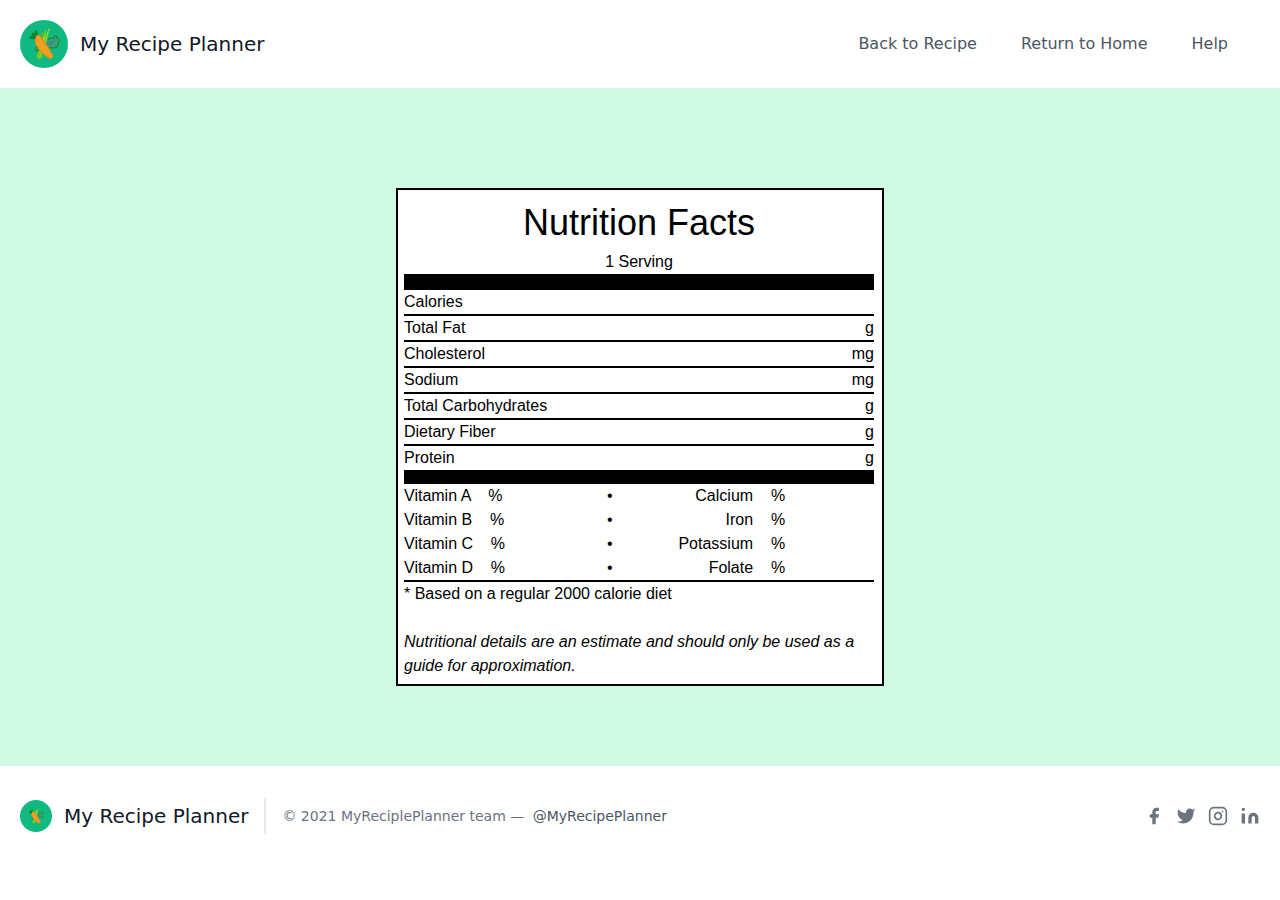
<file: page3.html>
<!DOCTYPE html>
<html lang="en">
    <head>
        <meta charset="UTF-8">
        <meta http-equiv="X-UA-Compatible" content="IE=edge">
        <meta name="viewport" content="width=device-width, initial-scale=1.0">
        <link rel="stylesheet" href="./assets/css/page3.css" />
        <link rel="stylesheet" href="./assets/css/styles.css" />
        <title>Nutrition Facts</title>
    </head>

    <body>
        <header class="text-gray-600 body-font">
      <div class="container mx-auto flex flex-wrap p-5 flex-col md:flex-row items-center">
        <a class="flex title-font font-medium items-center text-gray-900 mb-4 md:mb-0">
          <img src="assets/project1-logo.png" class="w-12 h-12 text-white p-2 bg-green-500 rounded-full" viewBox="0 0 24 24">
          <span class="ml-3 text-xl">My Recipe Planner
          </span>
        </a>
        <nav class="md:ml-auto flex flex-wrap items-center text-base justify-center">
          <a class="px-3 py-2 mr-5 rounded hover:text-gray-900 hover:bg-green-400" id="recipe-btn">Back to Recipe</a>
          <a class="px-3 py-2 mr-5 rounded hover:text-gray-900 hover:bg-green-400" id="home-btn">Return to Home</a>
          <a class="px-3 py-2 mr-5 rounded hover:text-gray-900 hover:bg-green-400">Help</a>
        </nav>
      </div>
    </header>
        
        <div class="container flex flex-row justify-center mx-auto bg-green-100">
            <!-- js-provided nutrition facts -->
            <div id="error-modal" class="modal">

              <!-- Modal content -->
              <div class="modal-content">
                <span class="close">&times;</span>
                <p>No Nutrition Information Found</p>
                <button class="error-button"><a href="page2.html">Return to Recipe</a></button>
              </div>
            
            </div>

            <div class="p-20">
              <div class="text-center pb-5">
              <h1><span class="text-4xl mb-5 recipe-name"></span></h1>
              </div>
            <div id="nutritionfacts">
                <table width="470" cellspacing="0" cellpadding="0">
                  <tbody>
                    <tr>
                      <td align="center" class="header">Nutrition Facts</td>
                    </tr>
                    <tr>
                      <td>
                        <div class="serving">
                            1 Serving
                        </div>
                      </td>
                    </tr>
                    <tr style="height: 14px">
                      <td bgcolor="#000000"></td>
                    </tr>
                    <tr>
                      <td style="font-size: 14pt">
                        
                      </td>
                    </tr>
                    <tr>
                      <td>
                        <div class="line">
                            <div class="label">Calories
                            </div>
                            <div class="dv">
                                <span class="calories" id="calories"> 
                                </span>
                            </div>
                        </div>
                      </td>
                    </tr>
                    
                    <tr>
                      <td>
                        <div class="line">
                            <div class="label">Total Fat 
                            </div>
                            <div class="dv">
                                <span class="fat" id="fat"> g
                                </span>
                            </div>
                        </div>
                      </td>
                    </tr>

                    <tr>
                      <td>
                        <div class="line">
                          <div class="label">Cholesterol</div> 
                          <div class="dv">
                              <span id="cholesterol"> mg</span>
                          </div>
                        </div>
                      </td>
                    </tr>

                    <tr>
                      <td>
                        <div class="line">
                          <div class="label">Sodium
                          </div>
                          <div class="dv">
                              <span id="sodium"> mg</span>
                          </div>
                        </div>
                      </td>
                    </tr>

                    <tr>
                      <td>
                        <div class="line">
                          <div class="label">Total Carbohydrates
                          </div>
                          <div class="dv">
                              <span id="carbohydrates"> g</span>
                          </div>
                        </div>
                      </td>
                    </tr>

                    <tr>
                      <td class="indent">
                        <div class="line">
                          <div class="labellight">Dietary Fiber
                          </div>
                          <div class="dv">
                              <span id="fiber"> g</span>
                          </div>
                        </div>
                      </td>
                    </tr>

                    <tr>
                      <td>
                        <div class="line">
                            <div class="label">Protein 
                            </div>
                            <div class="dv">
                                <span id="protein"> g</span>
                            </div>
                        </div>
                      </td>
                    </tr>

                    <tr style="height: 14px">
                      <td bgcolor="#000000"></td>
                    </tr>
                    <tr>
                      <td>
                        <table cellspacing="0" cellpadding="0" border="0" class="vitamins">
                          <tbody>
                            <tr>
                              <td>Vitamin A &nbsp;&nbsp; <span id="vitamin-a"></span> %</td>
                              <td align="center">•</td>
                              <td align="right">Calcium &nbsp;&nbsp;
                                  <span id="calcium"></span> %</td>
                            </tr>
                            <tr>
                              <td>Vitamin B &nbsp;&nbsp; <span id="vitamin-b"></span> %</td>
                              <td align="center">•</td>
                              <td align="right">Iron &nbsp;&nbsp; <span id="iron"></span> %</td>
                            </tr>
                            <tr>
                              <td>Vitamin C &nbsp;&nbsp; <span id="vitamin-c"></span> %</td>
                              <td align="center">•</td>
                              <td align="right">Potassium &nbsp;&nbsp; <span id="potassium"></span> %</td>
                            </tr>
                            <tr>
                              <td>Vitamin D &nbsp;&nbsp; <span id="vitamin-d"></span> %</td>
                              <td align="center">•</td>
                              <td align="right">Folate &nbsp;&nbsp; <span id="folate"></span> %</td>
                            </tr>
                          </tbody>
                        </table>
                      </td>
                    </tr>
                    
                    <tr>
                      <td>
                        <div class="line">
                          <div class="labellight">* Based on a regular <a href="https://www.fns.usda.gov/cnpp/dietary-guidelines-americans" target="_blank">2000 calorie diet</a>
                            <br><br><i>Nutritional details are an estimate and should only be used as a guide for approximation.</i>
                          </div>
                        </div>
                      </td>
                    </tr>
                  </tbody>
                </table>
              </div>

        </div>
        </div>
        <footer class="text-gray-600 body-font">
          <div class="container px-5 py-8 mx-auto flex items-center sm:flex-row flex-col">
            <a class="flex title-font font-medium items-center md:justify-start justify-center text-gray-900">
              <img src="assets/project1-logo.png" class="w-8 h-8 text-white p-2 bg-green-500 rounded-full" viewBox="0 0 24 24">
              
              <span class="ml-3 text-xl">My Recipe Planner</span>
            </a>
            <p class="text-sm text-gray-500 sm:ml-4 sm:pl-4 sm:border-l-2 sm:border-gray-200 sm:py-2 sm:mt-0 mt-4">© 2021 MyReciplePlanner team —
              <a href="https://twitter.com/" class="text-gray-600 ml-1" rel="noopener noreferrer" target="_blank">@MyRecipePlanner</a>
            </p>
            <span class="inline-flex sm:ml-auto sm:mt-0 mt-4 justify-center sm:justify-start">
              <a class="text-gray-500">
                <svg fill="currentColor" stroke-linecap="round" stroke-linejoin="round" stroke-width="2" class="w-5 h-5" viewBox="0 0 24 24">
                  <path d="M18 2h-3a5 5 0 00-5 5v3H7v4h3v8h4v-8h3l1-4h-4V7a1 1 0 011-1h3z"></path>
                </svg>
              </a>
              <a class="ml-3 text-gray-500">
                <svg fill="currentColor" stroke-linecap="round" stroke-linejoin="round" stroke-width="2" class="w-5 h-5" viewBox="0 0 24 24">
                  <path d="M23 3a10.9 10.9 0 01-3.14 1.53 4.48 4.48 0 00-7.86 3v1A10.66 10.66 0 013 4s-4 9 5 13a11.64 11.64 0 01-7 2c9 5 20 0 20-11.5a4.5 4.5 0 00-.08-.83A7.72 7.72 0 0023 3z"></path>
                </svg>
              </a>
              <a class="ml-3 text-gray-500">
                <svg fill="none" stroke="currentColor" stroke-linecap="round" stroke-linejoin="round" stroke-width="2" class="w-5 h-5" viewBox="0 0 24 24">
                  <rect width="20" height="20" x="2" y="2" rx="5" ry="5"></rect>
                  <path d="M16 11.37A4 4 0 1112.63 8 4 4 0 0116 11.37zm1.5-4.87h.01"></path>
                </svg>
              </a>
              <a class="ml-3 text-gray-500">
                <svg fill="currentColor" stroke="currentColor" stroke-linecap="round" stroke-linejoin="round" stroke-width="0" class="w-5 h-5" viewBox="0 0 24 24">
                  <path stroke="none" d="M16 8a6 6 0 016 6v7h-4v-7a2 2 0 00-2-2 2 2 0 00-2 2v7h-4v-7a6 6 0 016-6zM2 9h4v12H2z"></path>
                  <circle cx="4" cy="4" r="2" stroke="none"></circle>
                </svg>
              </a>
            </span>
          </div>
        </footer>
        <!-- javascript -->
        <script src="https://code.jquery.com/jquery-3.4.1.min.js"></script>
        <script src="./assets/js/script.js"></script>

    </body>
</html>
</file>
<file: assets/css/page3.css>
#nutritionfacts { 
    background-color:white; 
    border:2px solid black; 
    padding:6px; width:488px; 
}

#nutritionfacts td { 
    color:black; 
    font-family:'Arial Black','Helvetica Bold',sans-serif; 
    font-size:12pt; 
    padding:0; 
}

#nutritionfacts td.header { 
    font-family:'Arial Black','Helvetica Bold',sans-serif; 
    font-size:36px; 
    white-space:nowrap; 
}    

#nutritionfacts div.label { 
    float:left; 
    font-family:'Arial Black','Helvetica Bold',sans-serif; 
}

#nutritionfacts div.serving { 
    font-family:Arial,Helvetica,sans-serif; 
    font-size:12pt; 
    text-align:center; 
}

#nutritionfacts div.weight { 
    display:inline; 
    font-family:Arial,Helvetica,sans-serif; 
    padding-left:2px; 
}

#nutritionfacts div.dv { 
    display:inline; 
    float:right; 
    font-family:'Arial Black','Helvetica Bold',sans-serif; 
}

#nutritionfacts table.vitamins td {  
    font-family:Arial,Helvetica,sans-serif; 
    white-space:nowrap; 
    width:36%; 
}

#nutritionfacts div.line { 
    border-top:2px solid black; 
}

#nutritionfacts div.labellight { 
    float:left; 
    font-family:Arial,Helvetica,sans-serif; 
}

#nutritionfacts .highlighted {
    border:2px dotted grey;
    padding:4px;
}

.modal {
    display: none;
    position: fixed; 
    z-index: 1; 
    left: 0;
    top: 0;
    width: 100%; 
    height: 100%; 
    overflow: auto; 
    background-color: rgb(0,0,0); 
    background-color: rgba(0,0,0,0.4); 
}

.modal-content {
    background-color: #fefefe;
    margin: 15% auto; 
    padding: 20px;
    border: 1px solid #888;
    width: 30%; 
    text-align: center;
  }

.close {
    color: #aaa;
    float: right;
    font-size: 28px;
    font-weight: bold;
}

.close:hover,
.close:focus {
    color: black;
    text-decoration: none;
    cursor: pointer;
}

.error-button {
    background-color: #4CAF50;
    border-radius: 5px;
    border: none;
    color: white;
    padding: 15px 32px;
    text-align: center;
    text-decoration: none;
    display: inline-block;
    font-size: 16px;
  }
</file>
